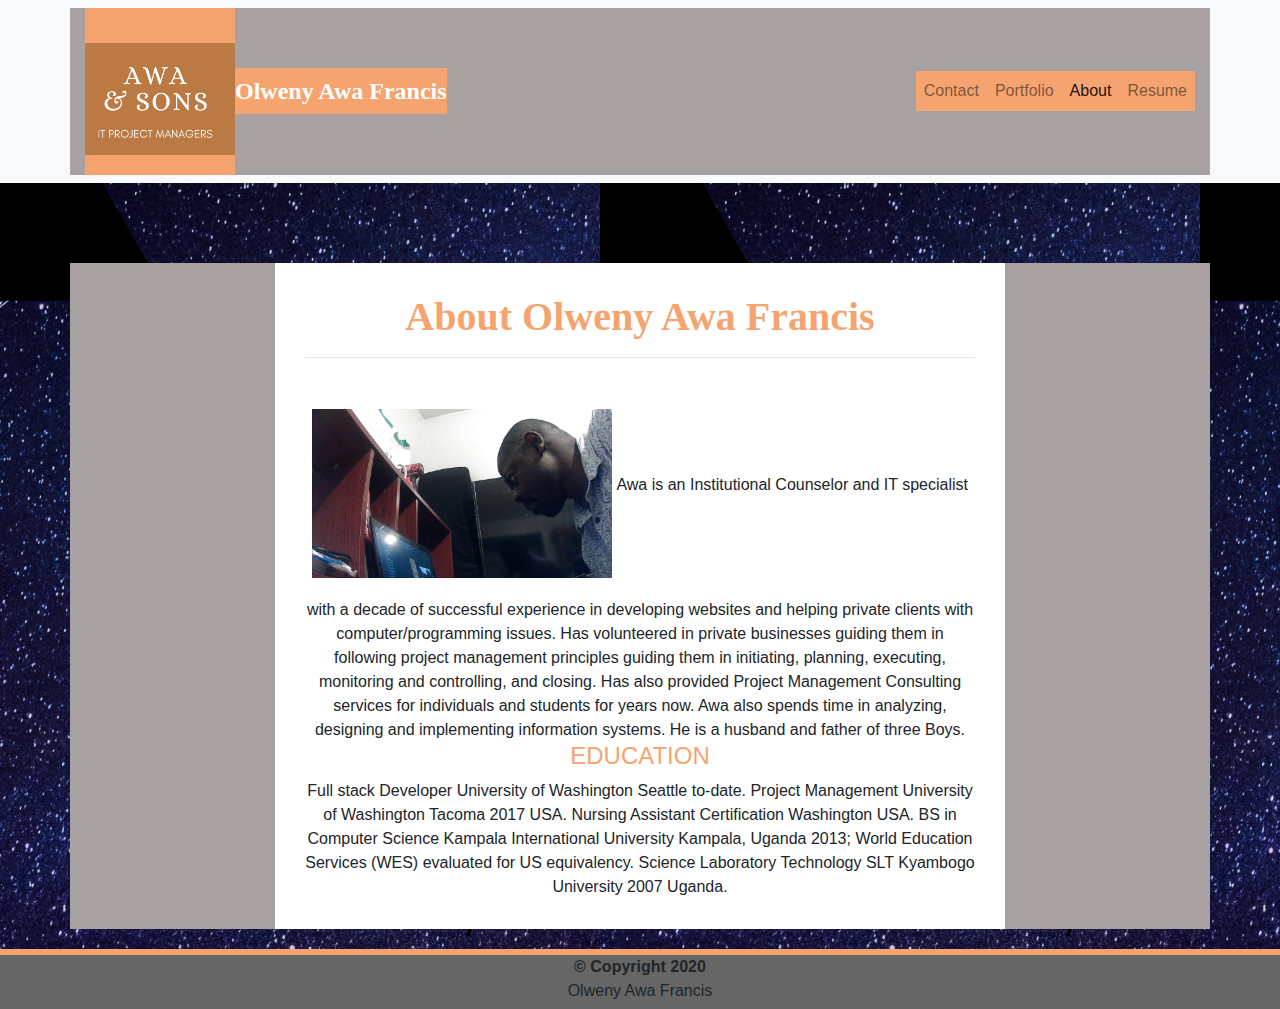
<file: index.html>
<!DOCTYPE html>
<html lang="en-us">

<head>

  <meta charset="UTF-8">
  <meta name="viewport" content="width=device-width, initial-scale=1.0">
  <meta http-equiv="X-UA-Compatible" content="ie=edge">

  <title>Bootstrap Basic Portfolio</title>

  <!-- Boostrap Stylesheet -->
  <link rel="stylesheet" href="https://maxcdn.bootstrapcdn.com/bootstrap/4.0.0/css/bootstrap.min.css">
  <link rel="stylesheet" href="https://stackpath.bootstrapcdn.com/bootstrap/4.5.2/css/bootstrap.min.css" integrity="sha384-JcKb8q3iqJ61gNV9KGb8thSsNjpSL0n8PARn9HuZOnIxN0hoP+VmmDGMN5t9UJ0Z" crossorigin="anonymous">
  <!-- Our own CSS stylesheet -->
  <!-- <link rel="stylesheet" type="text/css" href="css/style.css"> -->
  <link rel="stylesheet" href="assets/css/styles.css" media="screen">

</head>

<body>
  <!-- <header>
    <h1>Student Bio</h1>
  </header> -->
  <nav class="navbar navbar-expand-lg navbar-light bg-light">
    <div class="container">
      <!-- Brand and toggle get grouped for better mobile display -->
      <a id="alogo" href="index.html">  <img  class="img-fluid port-image" src="./assets/imgs/awalogo.png" alt="logo" width="150" height="150"></a>
      <a class="navbar-brand" href="index.html" id="logo">Olweny Awa Francis </a>
      <button class="navbar-toggler" type="button" data-toggle="collapse" data-target="#navbarTogglerDemo01"
        aria-controls="navbarTogglerDemo01" aria-expanded="false" aria-label="Toggle navigation">
        <span class="navbar-toggler-icon"></span>
      </button>
      <!-- Collect the nav links, forms, and other content for toggling -->
      <div class="collapse navbar-collapse" id="navbarTogglerDemo01">
        <ul class="navbar-nav ml-auto mt-2 mt-lg-0">
          
          <li class="nav-item">
            <a class="nav-link" href="contact.html">Contact</a>
          </li>
          <li class="nav-item">
            <a class="nav-link" href="portfolio.html">Portfolio</a>
          </li>
          <li class="nav-item active">
            <a class="nav-link" href="index.html">About</a>
          </li>
          <li class="nav-item">
            <a class="nav-link" href="resume.html">Resume</a>
          </li>
        </ul>
      </div>
      <!-- /.navbar-collapse
    </div>
    /.container -->
  </nav>
  <!-- End of navbar -->

  <!-- Start of container -->
  <main class="container">
    <section class="row">
      <div class="col-md-8">
        <article class="block">
          <h1 class="block-header">About Olweny Awa Francis</h1>
          <hr />
          <img class="img-fluid port-image isInline" src="./assets/imgs/portpolio3.jpg" alt="portpolio3" width="300" height="300">
          
          <p class="isInline">
            Awa is an Institutional Counselor and IT specialist with a decade of successful experience in developing websites and helping private clients with computer/programming issues.
            Has volunteered in private businesses guiding them in following project management principles guiding them in initiating, planning, executing, monitoring and controlling, and closing. Has also provided Project Management Consulting services for individuals and students for years now.
            Awa also spends time in analyzing, designing and implementing information systems. He is a husband and father of three Boys.
            </p>  
          <br/>
          <p><h4>EDUCATION </h4></p>
          <p>Full stack Developer University of Washington Seattle to-date. </p>
            <p> Project Management University of Washington Tacoma 2017 USA. </p>
            <p> Nursing Assistant Certification Washington USA. </p>
           <p> BS in Computer Science  Kampala International University Kampala, Uganda 2013; World
            Education Services (WES) evaluated for US equivalency.</p>
           <p> Science Laboratory Technology SLT Kyambogo University 2007 Uganda.</p>
    
          </article>
      </div>
    </section>
  </main>
  <!-- End of container -->
  
  <!-- Start of footer -->
  <footer class="footer">
    <div class="two-toned-footer-color"></div>
    <p class="text text-footer text-center">
      <strong>&copy; Copyright 2020</strong><br/> Olweny Awa Francis
    </p>
  </footer>
  <!-- End of footer -->

  <!-- jQuery CDN -->
  <script type="text/javascript" src="https://cdnjs.cloudflare.com/ajax/libs/jquery/3.2.1/jquery.min.js"></script>

  <!-- Bootstrap CDN -->
  <script src="https://maxcdn.bootstrapcdn.com/bootstrap/4.0.0/js/bootstrap.min.js"></script>

</body>

</html>

<!-- <!DOCTYPE html>
<html lang="en-us"> -->

<!-- <head>
  <meta charset="UTF-8">
  <title>CSS Stylesheets with Relative Paths</title> -->

  <!-- This line is money! It points your HTML to the CSS file. -->
  <!-- Notice the "relative" pathway? It matches a file inside our current directory's "assets" folder. Open it to see our style rules. -->
  <!-- <link rel="stylesheet" type="text/css" href="css/style.css"> -->

<!-- </head>

<body>
  <header>
    <h1>Student Bio</h1>
  </header>

  <div class="container">

    <section id="main-bio">

      <h2>Your Name</h2>

      <img id="bio-image" src="https://placehold.it/200x200" alt="Your Name">

      <p>Write a short paragraph or two about yourself, or use placeholder text from <a href="http://www.lipsum.com/">www.lipsum.com</a></p>
    </section>

    <section id="contact-info">
      <h2>Contact Info</h2>
      <ul>
        <li><strong>Email:</strong> <a href="#">someplace@gmail.com</a></li>
        <li><strong>Github:</strong> <a href="#">sampleName</a></li>
        <li><strong>Portfolio:</strong> <a href="#">coming soon</a></li>
      </ul>
    </section>
  </div>

</body>

</html> -->
</file>
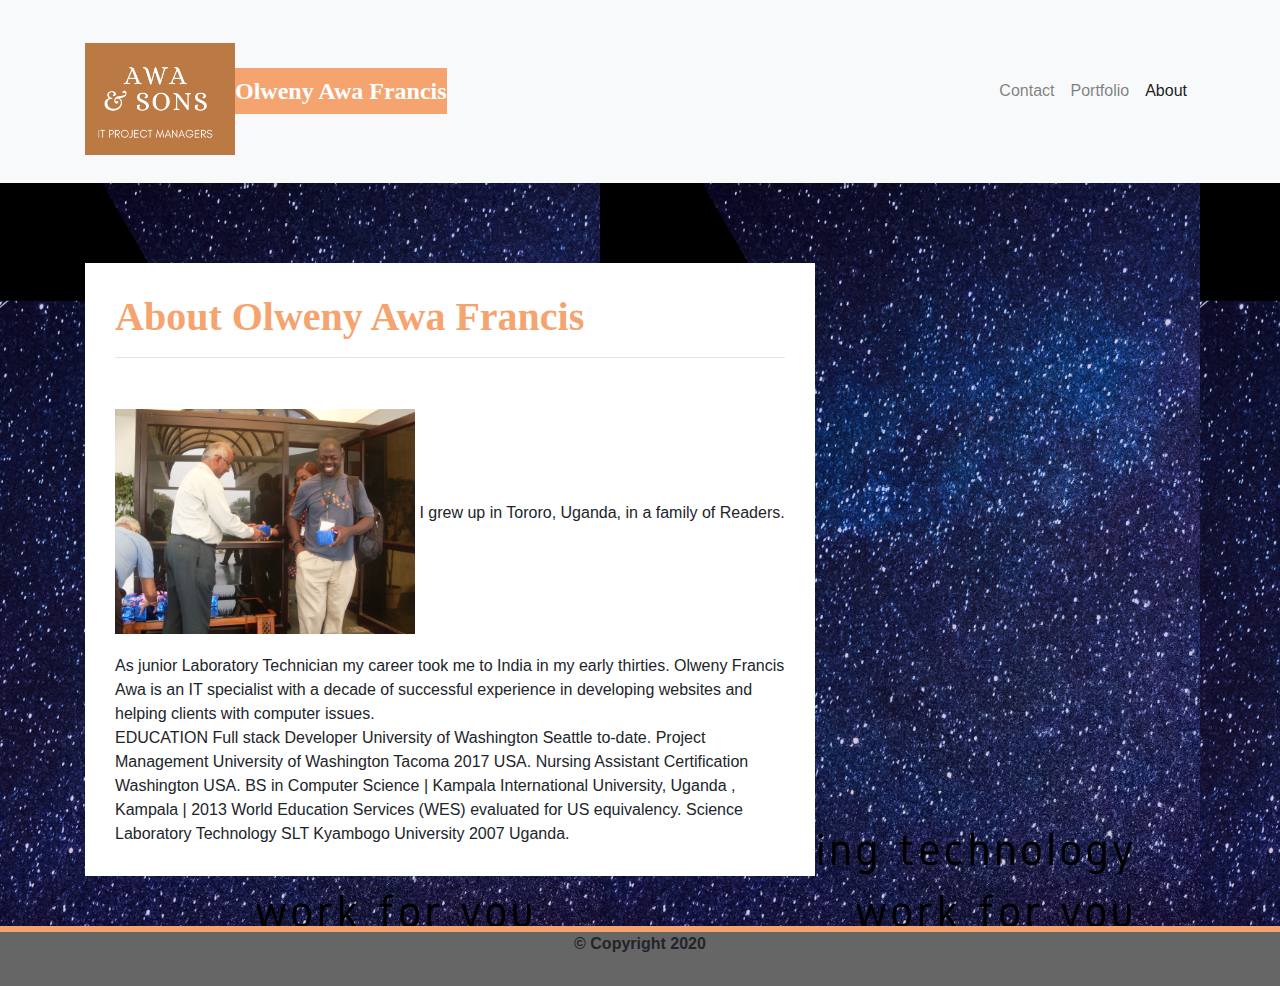
<file: Master/index.html>
<!DOCTYPE html>
<html lang="en-us">

<head>

  <meta charset="UTF-8">
  <meta name="viewport" content="width=device-width, initial-scale=1.0">
  <meta http-equiv="X-UA-Compatible" content="ie=edge">

  <title>Bootstrap Basic Portfolio</title>

  <!-- Boostrap Stylesheet -->
  <link rel="stylesheet" href="https://maxcdn.bootstrapcdn.com/bootstrap/4.0.0/css/bootstrap.min.css">

  <!-- Our own CSS stylesheet -->
  <link rel="stylesheet" href="assets/css/styles.css" media="screen">

</head>

<body>
  <nav class="navbar navbar-expand-lg navbar-light bg-light">
    <div class="container">
      <!-- Brand and toggle get grouped for better mobile display -->
     <a id="alogo" href="index.html">  <img  class="img-fluid port-image" src="./assets/imgs/awalogo.png" alt="logo" width="150" height="150"></a>
      <a class="navbar-brand" href="index.html" id="logo">Olweny Awa Francis </a>
      <button class="navbar-toggler" type="button" data-toggle="collapse" data-target="#navbarTogglerDemo01"
        aria-controls="navbarTogglerDemo01" aria-expanded="false" aria-label="Toggle navigation">
        <span class="navbar-toggler-icon"></span>
      </button>
      <!-- Collect the nav links, forms, and other content for toggling -->
      <div class="collapse navbar-collapse" id="navbarTogglerDemo01">
        <ul class="navbar-nav ml-auto mt-2 mt-lg-0">
       
          <li class="nav-item">
            <a class="nav-link" href="contact.html">Contact</a>
          </li>
          <li class="nav-item">
            <a class="nav-link" href="portfolio.html">Portfolio</a>
          </li>
          <li class="nav-item active">
            <a class="nav-link" href="index.html">About</a>
          </li>
        </ul>
      </div>
      <!-- /.navbar-collapse -->
    </div>
    <!-- /.container -->
  </nav>
  <!-- End of navbar -->

  <!-- Start of container -->
  <main class="container">
    <section class="row">
      <div class="col-md-8">
        <article class="block">
          <h1 class="block-header">About Olweny Awa Francis</h1>
          <hr />
          <img class="img-fluid port-image" src="./assets/imgs/SDC11932.JPG" alt="awainindia" width="300" height="300">
          
          <p>
            I grew up in Tororo, Uganda, in a family of Readers. As junior Laboratory Technician my career took me to India in my early thirties. 
            Olweny Francis Awa  is an IT  specialist with a decade of successful experience in developing websites and helping clients with computer issues.


            
            </p>
          <br />
          <p>EDUCATION
            Full stack Developer University of Washington Seattle to-date.
            Project Management University of Washington Tacoma 2017 USA.
            Nursing Assistant Certification Washington USA.
            BS in Computer Science | Kampala International University, Uganda , Kampala | 2013 World
            Education Services (WES) evaluated for US equivalency.
            Science Laboratory Technology SLT Kyambogo University 2007 Uganda.
          </p>
        </article>
      </div>
    </section>
  </main>
  <!-- End of container -->

  <!-- Start of footer -->
  <footer class="footer">
    <div class="two-toned-footer-color"></div>
    <p class="text text-footer text-center">
      <strong>&copy; Copyright 2020</strong>
    </p>
  </footer>
  <!-- End of footer -->

  <!-- jQuery CDN -->
  <script type="text/javascript" src="https://cdnjs.cloudflare.com/ajax/libs/jquery/3.2.1/jquery.min.js"></script>

  <!-- Bootstrap CDN -->
  <script src="https://maxcdn.bootstrapcdn.com/bootstrap/4.0.0/js/bootstrap.min.js"></script>

</body>

</html>
</file>
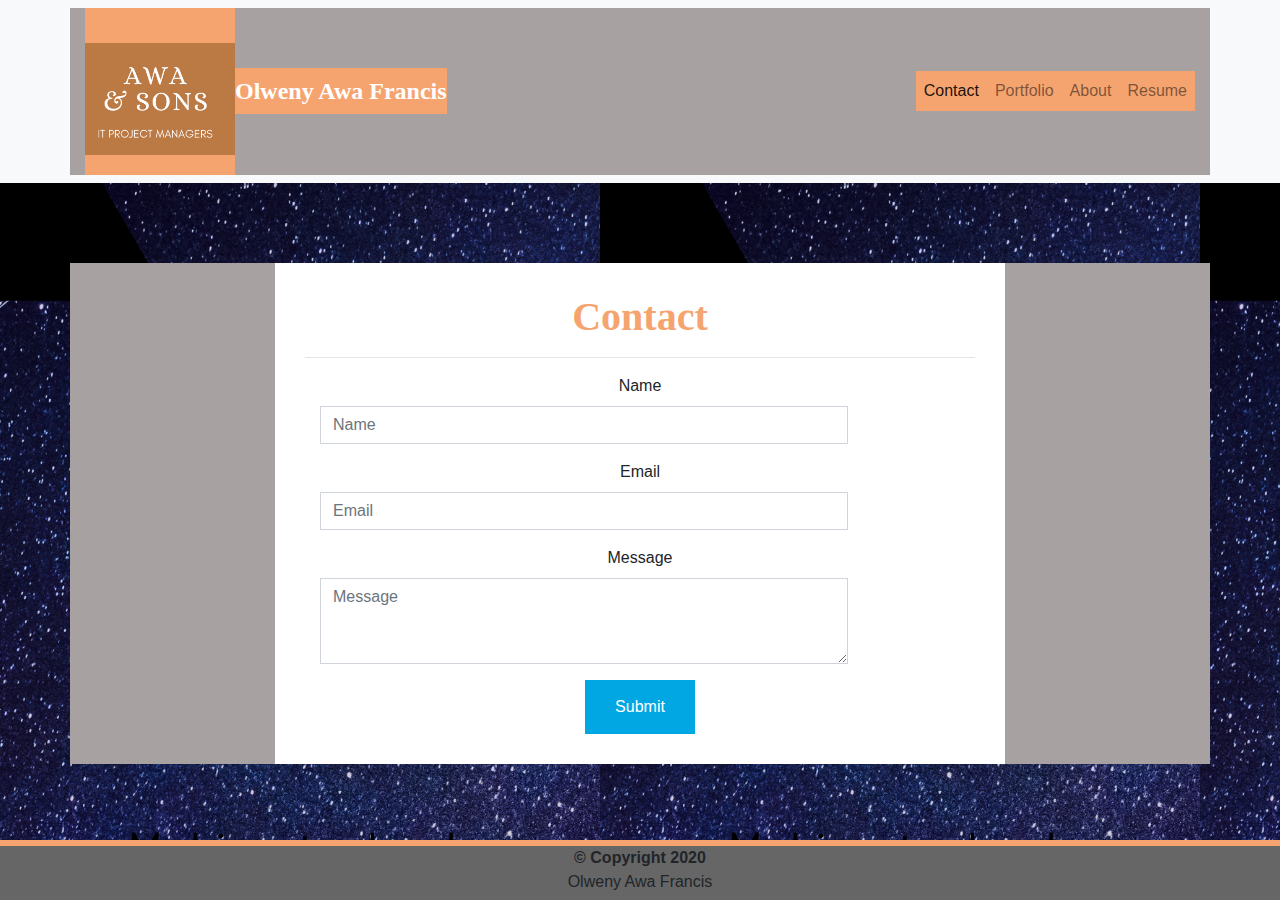
<file: contact.html>
<!DOCTYPE html>
<html lang="en-us">

<head>

  <meta charset="UTF-8">
  <meta name="viewport" content="width=device-width, initial-scale=1.0">
  <meta http-equiv="X-UA-Compatible" content="ie=edge">

  <title>Bootstrap Basic Portfolio</title>

  <!-- Boostrap Stylesheet -->
  <link rel="stylesheet" href="https://maxcdn.bootstrapcdn.com/bootstrap/4.0.0/css/bootstrap.min.css">

  <!-- Our own CSS stylesheet -->
  <link rel="stylesheet" href="assets/css/styles.css" media="screen">

</head>

<body>

    <nav class="navbar navbar-expand-lg navbar-light bg-light">
        <div class="container">
          <a id="alogo" href="index.html">  <img  class="img-fluid port-image" src="./assets/imgs/awalogo.png" alt="logo" width="150" height="150"></a>
          <!-- Brand and toggle get grouped for better mobile display -->
          <a class="navbar-brand" href="index.html" id="logo">Olweny Awa Francis</a>
          <button class="navbar-toggler" type="button" data-toggle="collapse" data-target="#navbarTogglerDemo01"
            aria-controls="navbarTogglerDemo01" aria-expanded="false" aria-label="Toggle navigation">
            <span class="navbar-toggler-icon"></span>
          </button>
          <!-- Collect the nav links, forms, and other content for toggling -->
          <div class="collapse navbar-collapse" id="navbarTogglerDemo01">
            <ul class="navbar-nav ml-auto mt-2 mt-lg-0">
              <li class="nav-item">
                <a class="nav-link active" href="contact.html">Contact</a>
              </li>
              <li class="nav-item">
                <a class="nav-link" href="portfolio.html">Portfolio</a>
              </li>
              <li class="nav-item">
                <a class="nav-link" href="index.html">About</a>
              </li>
              <li class="nav-item">
                <a class="nav-link" href="resume.html">Resume</a>
              </li>
            </ul>
          </div>
          <!-- /.navbar-collapse -->
        </div>
        <!-- /.container -->
      </nav>
      <!-- End of navbar -->
<!-- <div class="container">

    <section id="main-bio">

      <h2>Your Name</h2>

      <img id="bio-image" src="https://placehold.it/200x200" alt="Your Name">

      <p>Write a short paragraph or two about yourself, or use placeholder text from <a href="http://www.lipsum.com/">www.lipsum.com</a></p>
    </section>

    <section id="contact-info">
      <h2>Contact Info</h2>
      <ul>
        <li><strong>Email:</strong> <a href="#">someplace@gmail.com</a></li>
        <li><strong>Github:</strong> <a href="#">sampleName</a></li>
        <li><strong>Portfolio:</strong> <a href="#">coming soon</a></li>
      </ul>
    </section>
  </div> -->
  <!-- Start of container -->
  <main class="container">
    <section class="row">
      <div class="col-md-8">
        <form class="block form-horizontal">
          <h1 class="block-header">Contact</h1>
          <hr />
          <div class="form-group">
            <label for="name" class="col-sm-2 control-label">Name</label>
            <div class="col-sm-10">
              <input type="email" class="form-control" id="name" placeholder="Name">
            </div>
          </div>
          <div class="form-group">
            <label for="email" class="col-sm-2 control-label">Email</label>
            <div class="col-sm-10">
              <input type="password" class="form-control" id="email" placeholder="Email">
            </div>
          </div>
          <div class="form-group">
            <label class="col-sm-2 control-label" for="msg">Message</label>
            <div class="col-sm-10">
              <textarea id="msg" class="form-control" rows="3" placeholder="Message"></textarea>
            </div>
          </div>
          <button class="submit-btn">Submit</button>
        </form>
      </div>
    </section>
  </main>
  <!-- End of container -->

  <!-- Start of footer -->
  <footer class="footer">
    <div class="two-toned-footer-color"></div>
    <p class="text text-footer text-center">
      <strong>&copy; Copyright 2020</strong> <br/>Olweny Awa Francis
    </p>
  </footer>
  <!-- End of footer -->

  <!-- jQuery CDN -->
  <script type="text/javascript" src="https://cdnjs.cloudflare.com/ajax/libs/jquery/3.2.1/jquery.min.js"></script>

  <!-- Bootstrap CDN -->
  <script src="https://maxcdn.bootstrapcdn.com/bootstrap/4.0.0/js/bootstrap.min.js"></script></script>


</body>

</html>
</file>
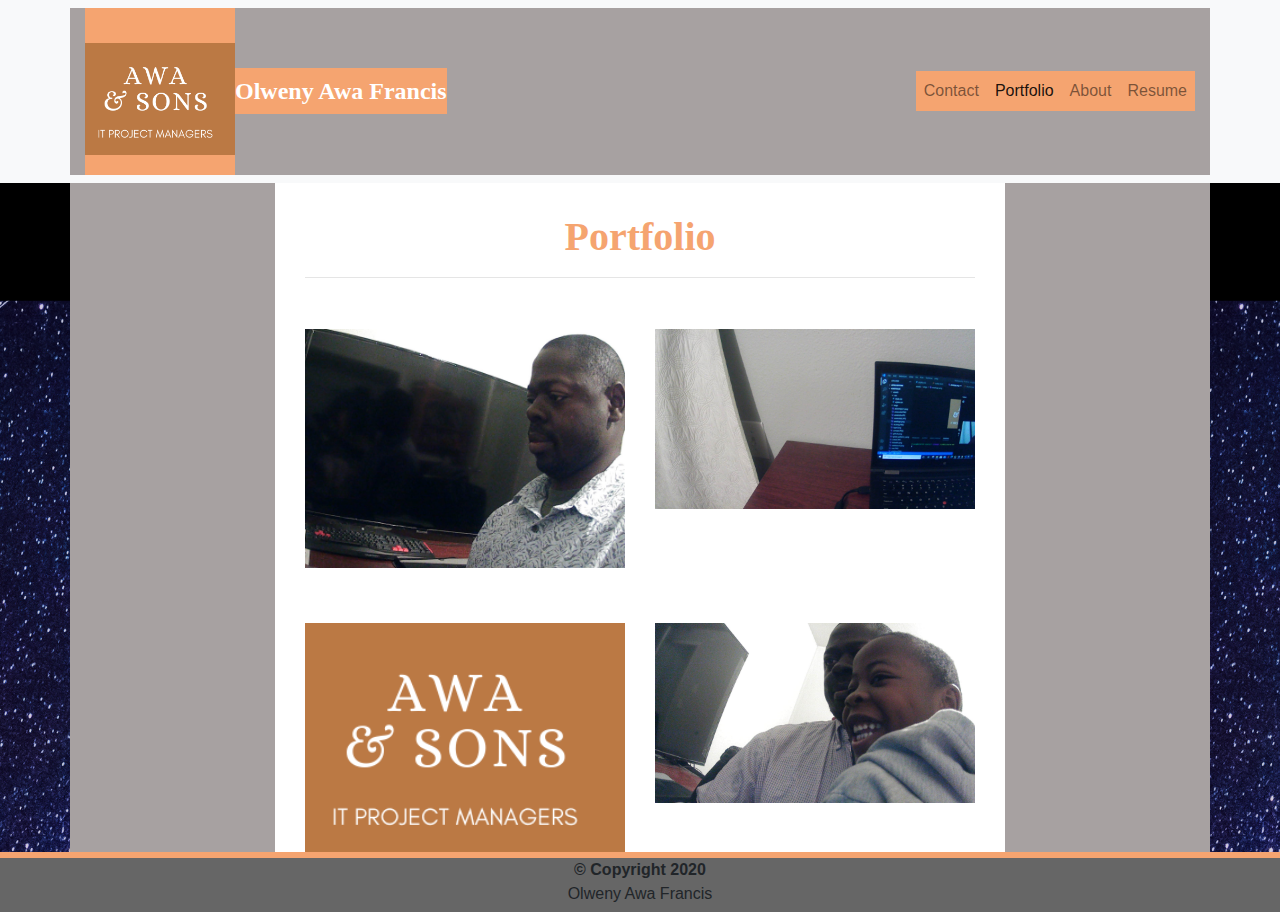
<file: portfolio.html>
<!DOCTYPE html>
<html lang="en-us">

<head>

  <meta charset="UTF-8">
  <meta name="viewport" content="width=device-width, initial-scale=1.0">
  <meta http-equiv="X-UA-Compatible" content="ie=edge">

  <title>Bootstrap Basic Portfolio</title>


  <!-- Boostrap Stylesheet -->
  <link rel="stylesheet" href="https://maxcdn.bootstrapcdn.com/bootstrap/4.0.0/css/bootstrap.min.css">
  <!-- Our own CSS stylesheet -->
  <link rel="stylesheet" href="assets/css/styles.css" media="screen">

</head>

<body>
  
    <nav class="navbar navbar-expand-lg navbar-light bg-light">
      
        <div class="container">
          <a id="alogo" href="index.html" >  <img  class="img-fluid port-image" src="./assets/imgs/awalogo.png" alt="logo" width="150" height="150"></a>
          <!-- Brand and toggle get grouped for better mobile display -->
          <a class="navbar-brand" href="index.html" id="logo">Olweny Awa Francis</a>
          <button class="navbar-toggler" type="button" data-toggle="collapse" data-target="#navbarTogglerDemo01"
            aria-controls="navbarTogglerDemo01" aria-expanded="false" aria-label="Toggle navigation">
            <span class="navbar-toggler-icon"></span>
          </button>
          <!-- Collect the nav links, forms, and other content for toggling -->
          <div class="collapse navbar-collapse" id="navbarTogglerDemo01">
            <ul class="navbar-nav ml-auto mt-2 mt-lg-0">
              <li class="nav-item">
                <a class="nav-link" href="contact.html">Contact</a>
              </li>
              <li class="nav-item active">
                <a class="nav-link" href="portfolio.html">Portfolio</a>
              </li>
              <li class="nav-item">
                <a class="nav-link" href="index.html">About</a>
              </li>
              <li class="nav-item">
                <a class="nav-link" href="resume.html">Resume</a>
              </li>
            </ul>
          </div>
          <!-- /.navbar-collapse -->
        </div>
        <!-- /.container -->
      </nav>
      <!-- End of navbar -->

  <!-- Start of container -->
  <div class="container">
    <section class="row">
      <div class="col-md-8">
        <article class="block">
          <h1 class="block-header">Portfolio</h1>
          <hr />
          <div class="row">
            <div class="col-sm-6 col-md-12 col-lg-6">
              <a href="https://francisawa.github.io/weather-Dashboard/" target="_blank">
                <img class="img-fluid port-image" src="./assets/imgs/portpolio1 (2).jpg" alt="india3" width="350" height="350">
              </a>
              </div>
            <div class="col-sm-6 col-md-12 col-lg-6">
              <a href="https://lincguo93.github.io/Moodvie/" target="_blank">
              <img class="img-fluid port-image" src="./assets/imgs/portpolio5.jpg" alt="portpolio5" width="350" height="350">
            </a>
            </div>
            <div class="col-sm-6 col-md-12 col-lg-6">
              <a href="file:///C:/BCS/course%20work/assignments/Portfolio/index.html" target="_blank">
              <img class="img-fluid port-image" src="./assets/imgs/awalogo.png" alt="logo" width="350" height="350">
            </a>
            </div>
                <div class="col-sm-6 col-md-12 col-lg-6">
                  <a href="file:///C:/BCS/course%20work/assignments/Portfolio/resume.html" target="_blank">
                <img class="img-fluid port-image" src="./assets/imgs/portpolio4.jpg" alt="awainindia2" width="350" height="350">
                  </a>
              </div>
            </div>
          </div>
          
            
            </div>
          </div>
        </article>
      </div>
    </section>
  </div>
  <!-- End of container -->

  <!-- Start of footer -->
  <footer class="footer">
    <div class="two-toned-footer-color"></div>
    <p class="text text-footer text-center">
      <strong>&copy; Copyright 2020</strong><br/> Olweny Awa Francis
    </p>
  </footer>
  <!-- End of footer -->

  <!-- jQuery CDN -->
  <script type="text/javascript" src="https://cdnjs.cloudflare.com/ajax/libs/jquery/3.2.1/jquery.min.js"></script>

  <!-- Bootstrap CDN -->
  <script src="https://maxcdn.bootstrapcdn.com/bootstrap/4.0.0/js/bootstrap.min.js"></script></script>

</body>

</html>
</file>
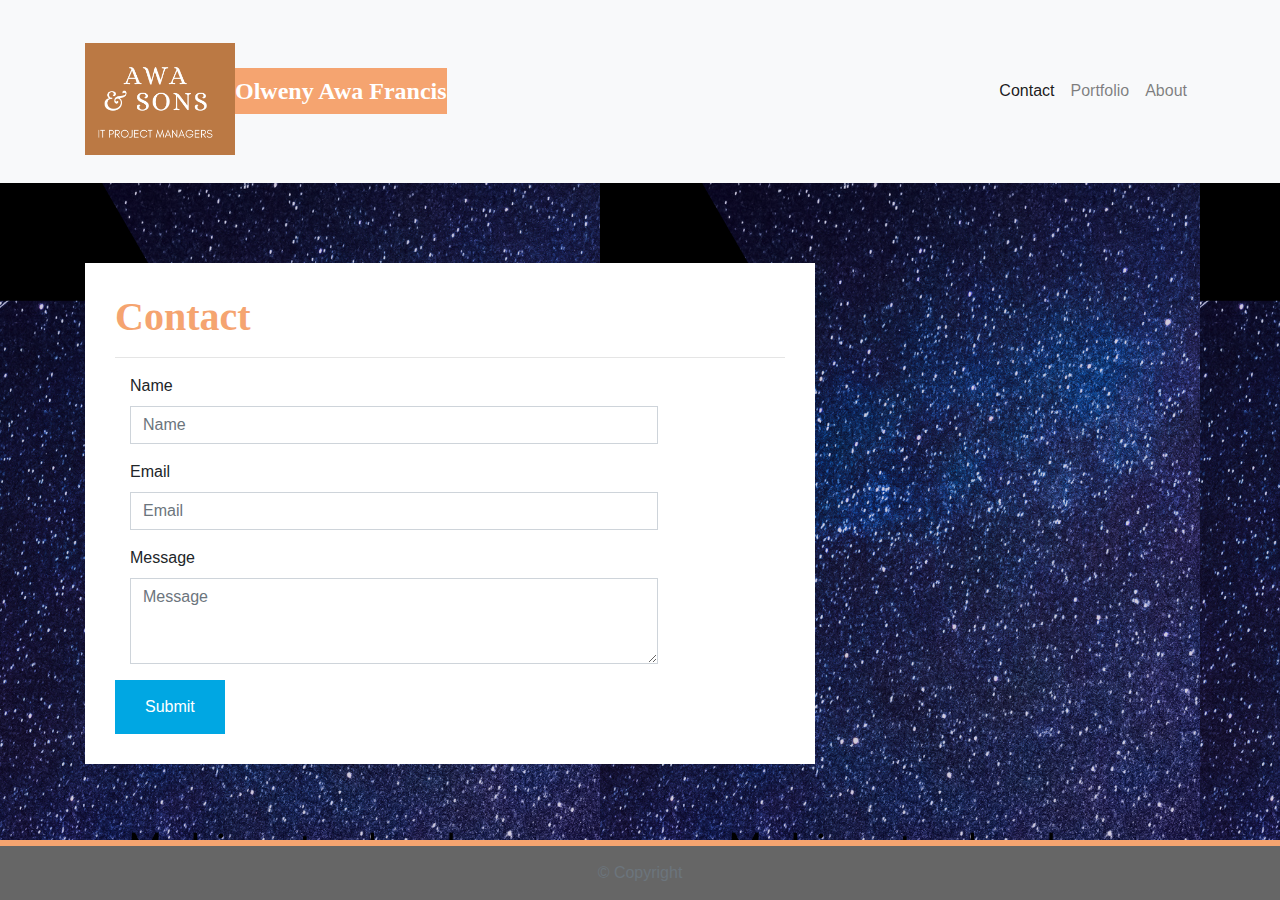
<file: Master/contact.html>
<!DOCTYPE html>
<html lang="en-us">

<head>

  <meta charset="UTF-8">
  <meta name="viewport" content="width=device-width, initial-scale=1.0">
  <meta http-equiv="X-UA-Compatible" content="ie=edge">

  <title>Bootstrap Basic Portfolio</title>

  <!-- Boostrap Stylesheet -->
  <link rel="stylesheet" href="https://maxcdn.bootstrapcdn.com/bootstrap/4.0.0/css/bootstrap.min.css">

  <!-- Our own CSS stylesheet -->
  <link rel="stylesheet" href="assets/css/styles.css" media="screen">

</head>

<body>

    <nav class="navbar navbar-expand-lg navbar-light bg-light">
        <div class="container">
          <a id="alogo" href="index.html">  <img  class="img-fluid port-image" src="./assets/imgs/awalogo.png" alt="logo" width="150" height="150"></a>
          <!-- Brand and toggle get grouped for better mobile display -->
          <a class="navbar-brand" href="index.html" id="logo">Olweny Awa Francis</a>
          <button class="navbar-toggler" type="button" data-toggle="collapse" data-target="#navbarTogglerDemo01"
            aria-controls="navbarTogglerDemo01" aria-expanded="false" aria-label="Toggle navigation">
            <span class="navbar-toggler-icon"></span>
          </button>
          <!-- Collect the nav links, forms, and other content for toggling -->
          <div class="collapse navbar-collapse" id="navbarTogglerDemo01">
            <ul class="navbar-nav ml-auto mt-2 mt-lg-0">
              <li class="nav-item">
                <a class="nav-link active" href="contact.html">Contact</a>
              </li>
              <li class="nav-item">
                <a class="nav-link" href="portfolio.html">Portfolio</a>
              </li>
              <li class="nav-item">
                <a class="nav-link" href="index.html">About</a>
              </li>
            </ul>
          </div>
          <!-- /.navbar-collapse -->
        </div>
        <!-- /.container -->
      </nav>
      <!-- End of navbar -->

  <!-- Start of container -->
  <main class="container">
    <section class="row">
      <div class="col-md-8">
        <form class="block form-horizontal">
          <h1 class="block-header">Contact</h1>
          <hr />
          <div class="form-group">
            <label for="name" class="col-sm-2 control-label">Name</label>
            <div class="col-sm-10">
              <input type="email" class="form-control" id="name" placeholder="Name">
            </div>
          </div>
          <div class="form-group">
            <label for="email" class="col-sm-2 control-label">Email</label>
            <div class="col-sm-10">
              <input type="password" class="form-control" id="email" placeholder="Email">
            </div>
          </div>
          <div class="form-group">
            <label class="col-sm-2 control-label" for="msg">Message</label>
            <div class="col-sm-10">
              <textarea id="msg" class="form-control" rows="3" placeholder="Message"></textarea>
            </div>
          </div>
          <button class="submit-btn">Submit</button>
        </form>
      </div>
    </section>
  </main>
  <!-- End of container -->

  <!-- Start of footer -->
  <footer class="footer">
    <div class="two-toned-footer-color"></div>
    <p class="text-muted text-muted-footer text-center">
      &copy; Copyright
    </p>
  </footer>
  <!-- End of footer -->

  <!-- jQuery CDN -->
  <script type="text/javascript" src="https://cdnjs.cloudflare.com/ajax/libs/jquery/3.2.1/jquery.min.js"></script>

  <!-- Bootstrap CDN -->
  <script src="https://maxcdn.bootstrapcdn.com/bootstrap/4.0.0/js/bootstrap.min.js"></script></script>

</body>

</html>
</file>
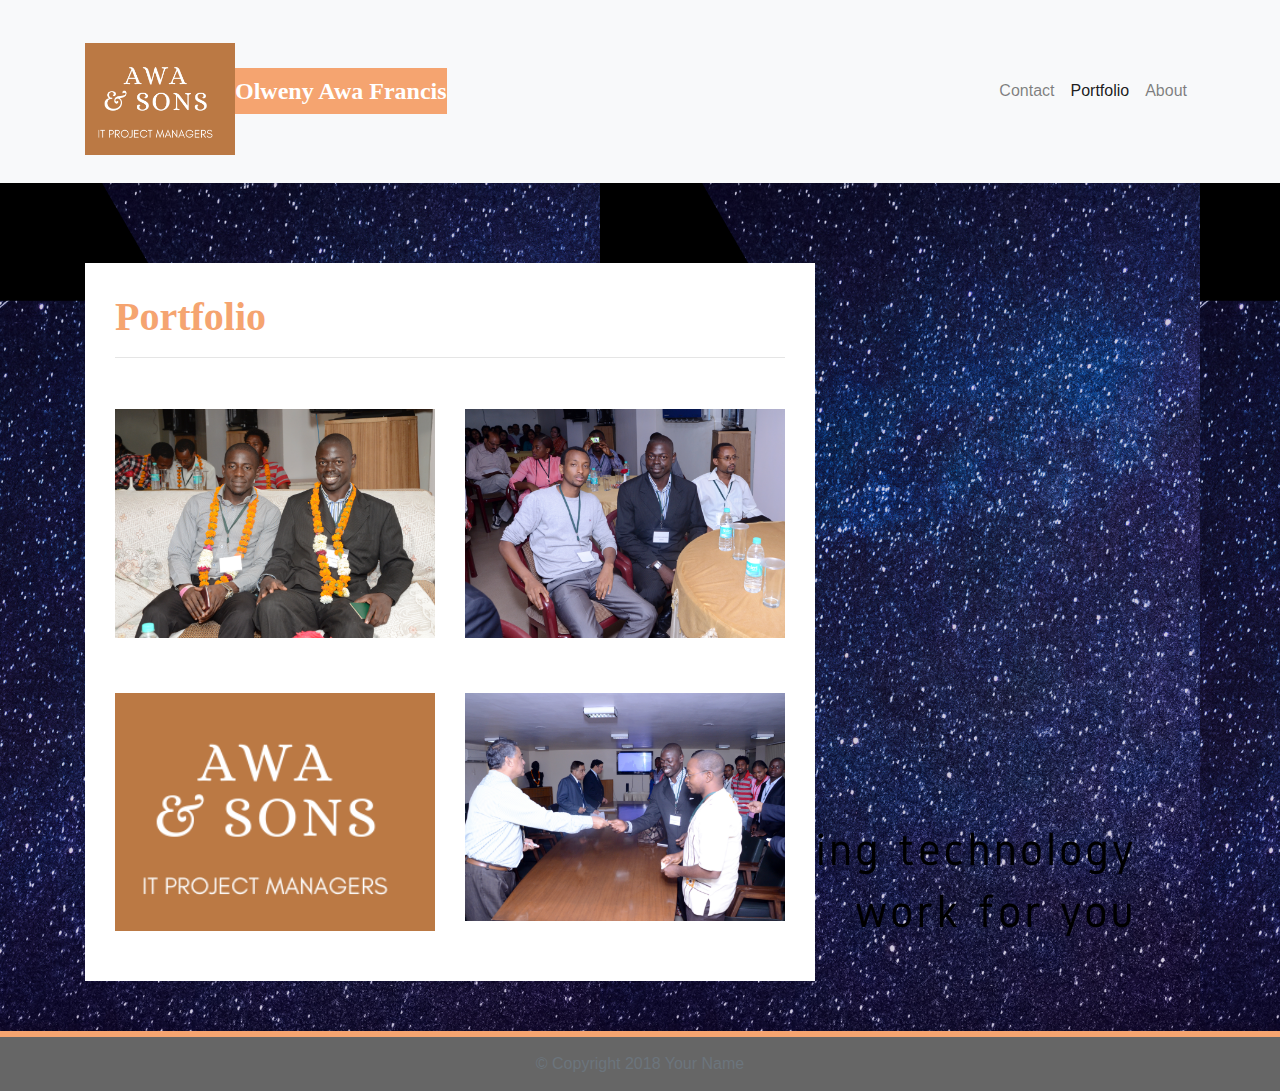
<file: Master/portfolio.html>
<!DOCTYPE html>
<html lang="en-us">

<head>

  <meta charset="UTF-8">
  <meta name="viewport" content="width=device-width, initial-scale=1.0">
  <meta http-equiv="X-UA-Compatible" content="ie=edge">

  <title>Bootstrap Basic Portfolio</title>

  <!-- Boostrap Stylesheet -->
  <link rel="stylesheet" href="https://maxcdn.bootstrapcdn.com/bootstrap/4.0.0/css/bootstrap.min.css">
  <!-- Our own CSS stylesheet -->
  <link rel="stylesheet" href="assets/css/styles.css" media="screen">

</head>

<body>
  
    <nav class="navbar navbar-expand-lg navbar-light bg-light">
      
        <div class="container">
          <a id="alogo" href="index.html" >  <img  class="img-fluid port-image" src="./assets/imgs/awalogo.png" alt="logo" width="150" height="150"></a>
          <!-- Brand and toggle get grouped for better mobile display -->
          <a class="navbar-brand" href="index.html" id="logo">Olweny Awa Francis</a>
          <button class="navbar-toggler" type="button" data-toggle="collapse" data-target="#navbarTogglerDemo01"
            aria-controls="navbarTogglerDemo01" aria-expanded="false" aria-label="Toggle navigation">
            <span class="navbar-toggler-icon"></span>
          </button>
          <!-- Collect the nav links, forms, and other content for toggling -->
          <div class="collapse navbar-collapse" id="navbarTogglerDemo01">
            <ul class="navbar-nav ml-auto mt-2 mt-lg-0">
              <li class="nav-item">
                <a class="nav-link" href="contact.html">Contact</a>
              </li>
              <li class="nav-item active">
                <a class="nav-link" href="portfolio.html">Portfolio</a>
              </li>
              <li class="nav-item">
                <a class="nav-link" href="index.html">About</a>
              </li>
            </ul>
          </div>
          <!-- /.navbar-collapse -->
        </div>
        <!-- /.container -->
      </nav>
      <!-- End of navbar -->

  <!-- Start of container -->
  <div class="container">
    <main class="row">
      <div class="col-md-8">
        <article class="block">
          <h1 class="block-header">Portfolio</h1>
          <hr />
          <div class="row">
            <div class="col-sm-6 col-md-12 col-lg-6">
              <img class="img-fluid port-image" src="./assets/imgs/india3.JPG" alt="india3" width="350" height="350">
            </div>
            <div class="col-sm-6 col-md-12 col-lg-6">
              <img class="img-fluid port-image" src="./assets/imgs/awaindia.JPG" alt="india" width="350" height="350">
            </div>
            <div class="col-sm-6 col-md-12 col-lg-6">
              <img class="img-fluid port-image" src="./assets/imgs/awalogo.png" alt="logo" width="350" height="350">
            </div>
                <div class="col-sm-6 col-md-12 col-lg-6">
                <img class="img-fluid port-image" src="./assets/imgs/awaindia2.JPG" alt="awainindia2" width="350" height="350">
                </div>
            </div>
          </div>
          
            
            </div>
          </div>
        </article>
      </div>
    </main>
  </div>
  <!-- End of container -->

  <!-- Start of footer -->
  <footer class="footer">
    <div class="two-toned-footer-color"></div>
    <p class="text-muted text-muted-footer text-center">
      &copy; Copyright 2018 Your Name
    </p>
  </footer>
  <!-- End of footer -->

  <!-- jQuery CDN -->
  <script type="text/javascript" src="https://cdnjs.cloudflare.com/ajax/libs/jquery/3.2.1/jquery.min.js"></script>

  <!-- Bootstrap CDN -->
  <script src="https://maxcdn.bootstrapcdn.com/bootstrap/4.0.0/js/bootstrap.min.js"></script></script>

</body>

</html>
</file>
<file: assets/css/styles.css>
/* --- STYLES FOR ALL PAGES --- */
.container{
  background: rgb(167, 161, 161);
}
body {
  /* Typography */
  font-family: Arial, "Helvetica Neue", Helvetica, sans-serif;

  /* Visual */
  background-image: url("../imgs/bgrd.png");
  background-repeat: repeat-x;
}

html {
  /* Positioning */
  position: relative;

  /* Box-model */
  min-height: 100%;
}

/* add space for fixed nav */
main {
  margin: 80px 0;
}
h4 {
  color: #F5A470;
   
}
.navbar-inverse {
  background-color: #003300;
}
/* create styles for use for all white main boxes */
/* .block {
  background-color: #fff;
  padding: 30px;
  margin-bottom: 30px;
} */
section{ 
  display: flex;
  align-items: center;
  justify-content: center;
  text-align: center;
}

.block {
  background-color: #fff;
  padding: 30px;

  /* margin-bottom: 30px; */
  /* position: absolute;
  right: 0;
  left: 0;
  top: 10; */
}
a:hover {
  background-color: yellow;
}
a:link {
  background-color: #F5A470;
}
.block p{
  display:inline;
}

.block-header {
  /* Typography */
  color: #F5A470;
  font-family: Georgia, Times, "Times New Roman", serif;
  font-weight: bold;
  display: inline;
}

/* NAV START */
#logo {
  font-family: Georgia, Times, "Times New Roman", serif;
  background-color: #00A7E3;
  /* Typography */
  font-size: 24px;
  font-weight: bold;
  color: #fff;

  /* Visual */
  background: #F5A470;
}

/* override bootstrap hover color and border */
.navbar-default .navbar-nav > li > a:hover {
  color: #00A7E3;
  ;
}

.navbar {
  background: rgb(19, 15, 15);
  border: none;
}

.myColor{
  color: #F5A470
}
.myBG{
  background-color: #F5A470
}
.isInline{
  display: inline-block;
  position: relative;
}

/* media query for nav background color change */
@media only screen and (max-width: 767px) {
  .navbar-header {
  color: #F5A470;
    background-color: #F5A470;
  }
}
/* END NAV */
/* .container{
margin: center;
text-align: center;

} */

/* CONNECT W/ ME CSS */
.connect-header {
  /* Typography */
  font-size: 25px;
}

.connect-photo {
  /* Box-model */
  width: 55px;
  height: 55px;
}

img {
  /* Box-model */
  padding-top: 15px;
  display: inline;
  /* Typography */
  text-align: center;
}
/* END CONNECT W/ ME */


/* BEGIN FOOTER */
.footer {
  /* Positioning */
  position: absolute;
  bottom: 0;

  /* Box-model */
  width: 100%;
  height: 60px;

  /* Visual */
  background-color: #666;
}

.text-muted-footer {
  /* Box-model */
  margin-top: 15px;

  /* Typography */
  color: #fff;
}

.two-toned-footer-color {
  /* Box-model */
  height: 6px;
  padding-top: 3px;

  /* Visual */
  background-color: #F5A470;
}
/* END FOOTER */
/* --- END STYLES FOR ALL PAGES --- */

/* --- PAGE-SPECIFIC STYLES --- */
/* ABOUT-ME PAGE */
.about-me-header {
  /* Positioning */
  margin-bottom: 33px;
  font-family: Georgia, Times, "Times New Roman", serif;

  /* Typography */
  font-size: 32px;
  font-weight: bold;
  color: #00A7E3;
}

#about-image {
  /* Positioning */
  float: left;

  /* Box-model */
  width: 200px;
  margin: 0 20px 10px 0;
}
/* END ABOUT-ME PAGE */


/* PORTFOLIO PAGE */
.port-image {
  margin: 20px auto;
}
/* END PORTFOLIO PAGE */


/* CONTACT FORM PAGE  */
.form-control {
  /* give input boxes right angles */
  border-radius: 0;

  /* keep from horizontally resizing text area */
  min-width: 100%;
  max-width: 100%;
}

.submit-btn {
  /* Box-model */
  padding: 15px 30px;
  font-size: 16px;
  font-weight: lighter;

  /* Typography */
  color: #fff;

  /* Visual */
  background-color: #00A7E3;
  border: 0;
}

.submit-btn:hover {
  opacity: .7;
}

/* END CONTACT FORM PAGE */
</file>
<file: Master/assets/css/styles.css>
/* --- STYLES FOR ALL PAGES --- */
body {
  /* Typography */
  font-family: Arial, "Helvetica Neue", Helvetica, sans-serif;

  /* Visual */
  background-image: url("../imgs/bgrd.png");
}

html {
  /* Positioning */
  position: relative;

  /* Box-model */
  min-height: 100%;
}

/* add space for fixed nav */
main {
  margin: 80px 0;
}

.navbar-inverse {
  background-color: #003300;
}
/* create styles for use for all white main boxes */
.block {
  background-color: #fff;
  padding: 30px;
  margin-bottom: 30px;
}
.block p{
  display:inline;
}

.block-header {
  /* Typography */
  color: #F5A470;
  font-family: Georgia, Times, "Times New Roman", serif;
  font-weight: bold;
  display: inline;
}

/* NAV START */
#logo {
  font-family: Georgia, Times, "Times New Roman", serif;
  background-color: #00A7E3;
  /* Typography */
  font-size: 24px;
  font-weight: bold;
  color: #fff;

  /* Visual */
  background: #F5A470;
}

/* override bootstrap hover color and border */
.navbar-default .navbar-nav > li > a:hover {
  color: #00A7E3;
  ;
}

.navbar {
  background: white;
  border: none;
}

/* media query for nav background color change */
@media only screen and (max-width: 767px) {
  .navbar-header {
  color: #F5A470;
    background-color: #F5A470;
  }
}
/* END NAV */


/* CONNECT W/ ME CSS */
.connect-header {
  /* Typography */
  font-size: 25px;
}

.connect-photo {
  /* Box-model */
  width: 55px;
  height: 55px;
}

img {
  /* Box-model */
  padding-top: 15px;
  display: inline;
  /* Typography */
  text-align: center;
}
/* END CONNECT W/ ME */


/* BEGIN FOOTER */
.footer {
  /* Positioning */
  position: absolute;
  bottom: 0;

  /* Box-model */
  width: 100%;
  height: 60px;

  /* Visual */
  background-color: #666;
}

.text-muted-footer {
  /* Box-model */
  margin-top: 15px;

  /* Typography */
  color: #fff;
}

.two-toned-footer-color {
  /* Box-model */
  height: 6px;
  padding-top: 3px;

  /* Visual */
  background-color: #F5A470;
}
/* END FOOTER */
/* --- END STYLES FOR ALL PAGES --- */

/* --- PAGE-SPECIFIC STYLES --- */
/* ABOUT-ME PAGE */
.about-me-header {
  /* Positioning */
  margin-bottom: 33px;
  font-family: Georgia, Times, "Times New Roman", serif;

  /* Typography */
  font-size: 32px;
  font-weight: bold;
  color: #00A7E3;
}

#about-image {
  /* Positioning */
  float: left;

  /* Box-model */
  width: 200px;
  margin: 0 20px 10px 0;
}
/* END ABOUT-ME PAGE */


/* PORTFOLIO PAGE */
.port-image {
  margin: 20px auto;
}
/* END PORTFOLIO PAGE */


/* CONTACT FORM PAGE  */
.form-control {
  /* give input boxes right angles */
  border-radius: 0;

  /* keep from horizontally resizing text area */
  min-width: 100%;
  max-width: 100%;
}

.submit-btn {
  /* Box-model */
  padding: 15px 30px;
  font-size: 16px;
  font-weight: lighter;

  /* Typography */
  color: #fff;

  /* Visual */
  background-color: #00A7E3;
  border: 0;
}

.submit-btn:hover {
  opacity: .7;
}

/* END CONTACT FORM PAGE */
</file>
